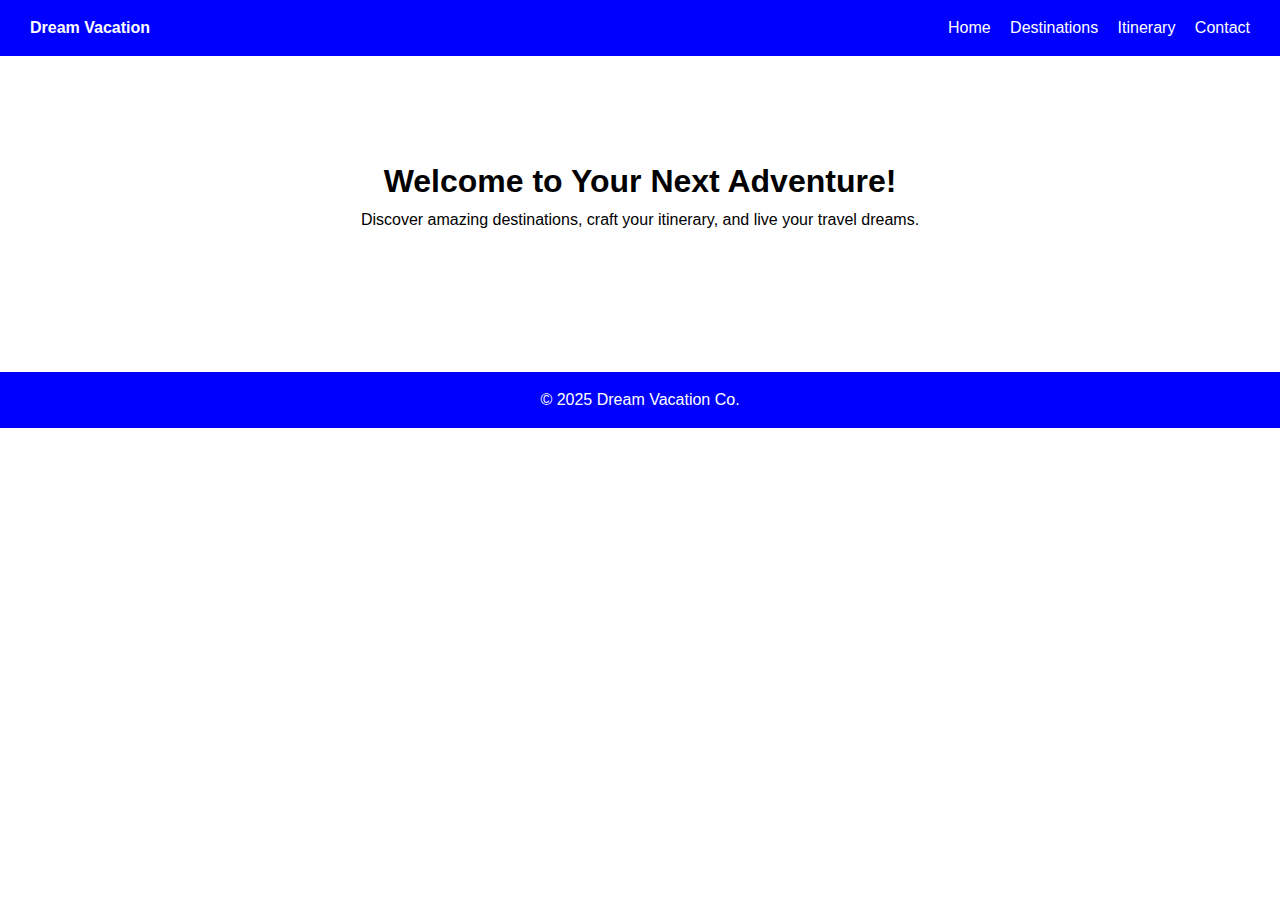
<file: Assignment2_Vacation/index.html>
<!DOCTYPE html>
<html lang="en">
<head>
  <meta charset="UTF-8" />
  <meta name="viewport" content="width=device-width, initial-scale=1.0" />
  <title>Dream Vacation - Home</title>
  <link rel="stylesheet" href="style.css" />
</head>
<body>
  <header>
    <div><strong>Dream Vacation</strong></div>
    <nav>
      <a href="index.html">Home</a>
      <a href="destinations.html">Destinations</a>
      <a href="itinerary.html">Itinerary</a>
      <a href="contact.html">Contact</a>
    </nav>
  </header>

  <section class="main-section">
    <h1>Welcome to Your Next Adventure!</h1>
    <p>Discover amazing destinations, craft your itinerary, and live your travel dreams.</p>
  </section>

  <footer>
    &copy; 2025 Dream Vacation Co.
  </footer>
</body>
</html>
</file>
<file: Assignment2_Vacation/style.css>
* {
  box-sizing: border-box;
  margin: 0;
  padding: 0;
}

body {
  font-family: Arial, sans-serif;
  line-height: 1.6;
}

header,
footer {
  background: blue;
  color: white;
  padding: 15px 30px;
}

header {
  display: flex;
  justify-content: space-between;
  align-items: center;
  flex-wrap: wrap;
}

nav a {
  color: white;
  margin-left: 15px;
  text-decoration: none;
}

.main-section {
  text-align: center;
  padding: 100px 20px;
}

.section-title {
  text-align: center;
  margin: 40px 0 20px;
  font-size: 1.5rem;
  font-weight: bold;
}
.gallery {
  display: grid;
  grid-template-columns: repeat(auto-fit, minmax(250px, 1fr));
  gap: 20px;
  padding: 20px;
  justify-items: center; 
  align-items: center;   
}

.gallery img {
  width: 100%;
  max-width: 300px;
  height: 200px;
  object-fit: cover;
  border-radius: 10px;
  box-shadow: 0 4px 8px rgba(0,0,0,0.1);
  transition: transform 0.3s ease;
}

.gallery img:hover {
  transform: scale(1.05);
}

.itinerary {
  padding: 20px;
  max-width: 800px;
  margin: auto;
}

.itinerary h2 {
  text-align: center;
  margin-bottom: 20px;
}

.day-box {
  background: white;
  padding: 15px;
  margin: 10px 0;
  border-radius: 8px;
  box-shadow: 0 2px 5px rgba(0, 0, 0, 0.1);
  display: flex;
  justify-content: space-between;
}

.contact-form {
  max-width: 500px;
  margin: 40px auto;
  padding: 0 20px;
}

input,
textarea {
  width: 100%;
  padding: 10px;
  margin: 10px 0;
  border: 1px solid white;
  border-radius: 4px;
}

button {
  background: blue;
  color: white;
  border: none;
  padding: 10px;
  width: 100%;
  border-radius: 4px;
  cursor: pointer;
}

footer {
  text-align: center;
  margin-top: 40px;
}

@media (max-width: 768px) {
  .day-box {
    flex-direction: column;
    text-align: center;
  }
}
</file>
